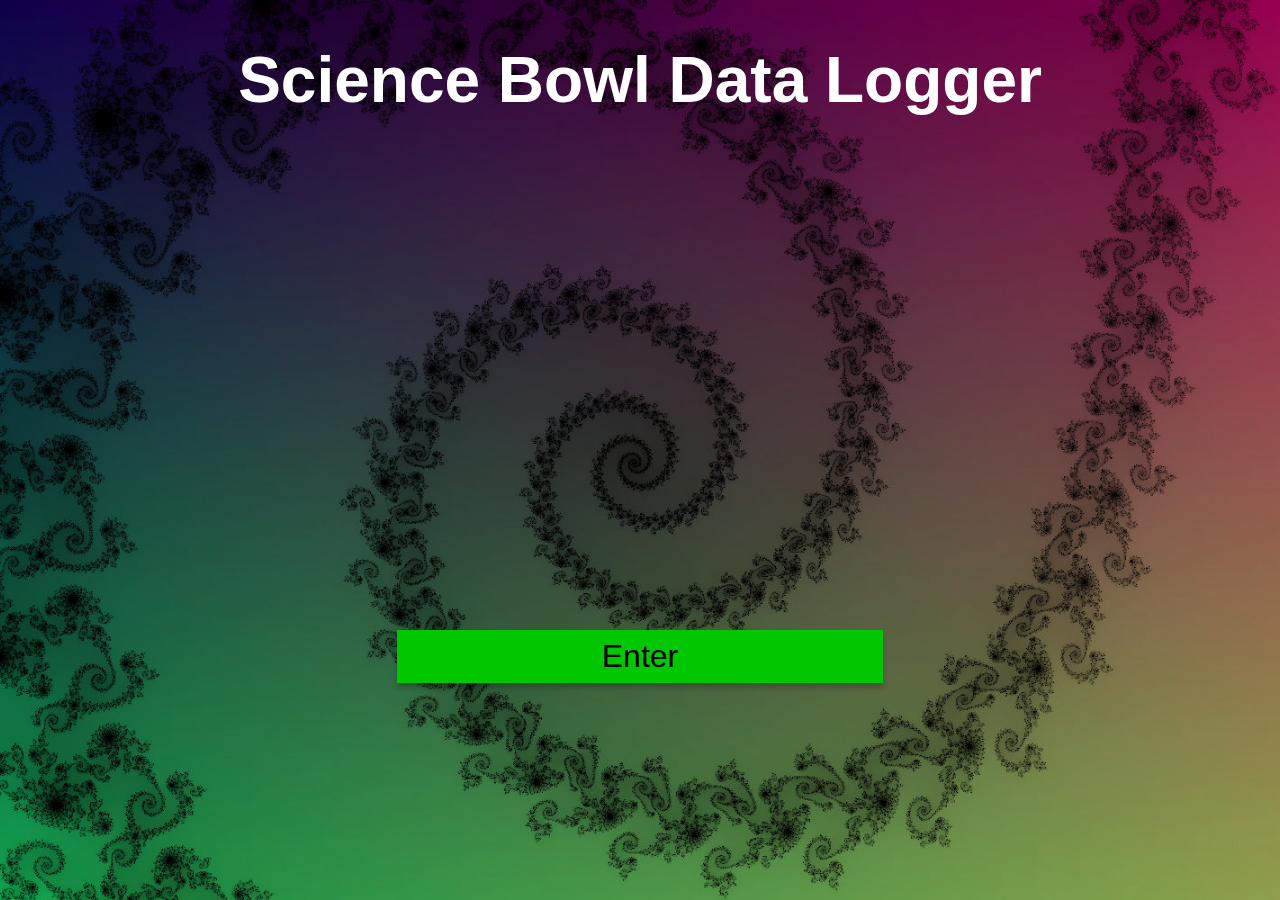
<file: index.html>
<!DOCTYPE html>
<head>
    <link rel="icon" href="images/backgroundSmall.png">
    <link rel="stylesheet" type="text/css" href="interactiveStyle.css" >
    <style>
        h1 {
            font-size: 4em;
        }
    </style>
</head>
<body>
    <div class="backgroundSheetFull">
    </div>
    <div style="position: absolute; width:100%; height:100%; background: rgba(0,0,0, 0.2);" >
        <h1 style="color: white;">
            Science Bowl Data Logger
        </h1>
        <div style="position: absolute; left: 30%; width: 40%; top: 70%;" >
            <button style="background-color: rgb(0,199,0); font-size: 2em;" onclick="location.href='login.php';" >
                Enter
            </button>
        </div>
    </div>
</body>
</file>
<file: interactiveStyle.css>
body {
    font-family: Verdana, Geneva, Tahoma, sans-serif;
    margin: 0 0 0 0;
    z-index: 0;
}
h1 {
    text-align: center;
    font-size: 3em;
}
h3 {
    padding-left: 0.5em;
    padding-right: 0.5em;
}
input {
    margin-left: 2.5%;
    margin-right: 2.5%;
    width: 95%;
    padding: 8px 8px;
    border: 1px solid rgba(0, 0, 0, 0.1);
    box-sizing: border-box;
    font-size: 1.2em;
    box-shadow: 0 2px 2px 0 rgba(0, 0, 0, 0.1);
    margin-top: 0;
    margin-bottom: 8px;
}
input {
    border-bottom: 3px solid rgba(0, 0, 0, 0.2);
}
input:hover {
    border-bottom: 3px solid rgba(0, 0, 0, 0);
    box-shadow: 0 5px 5px 0 rgba(0, 0, 0, 0.3);
}
input:focus {
    border-bottom: 3px solid rgba(255, 0, 0, 0.473);
    box-shadow: 0 6px 6px 0 rgba(0, 0, 0, 0.3);
}

button {
    margin-left: 2.5%;
    margin-right: 2.5%;
    width: 95%;
    padding: 8px 8px;
    font-size: 1.2em;
    box-shadow: 0 5px 5px 0 rgba(0, 0, 0, 0.2);
    border: none;
    margin-top: 0;
    margin-bottom: 15px;
}
button:hover {
    box-shadow: 0 8px 8px 0 rgba(0, 0, 0, 0.4);
}
button:active {
    box-shadow: 0 4px 4px 0 rgba(0, 0, 0, 0.15);
}
table {
    width: 100%;
}
table, th, td {
    border-collapse: collapse;
}
th, td {
    padding: 15px;
}
th {
    text-align: left;
}
tr:nth-child(even) {background-color: #f2f2f2;}
th {
    background-color: #4CAF50;
    color: white;
}
.formText {
    margin-left: 2.5%;
    margin-right: 2.5%;
    margin-bottom: 15px;
    font-size: 1.2em;
    font-weight: bold;
}
.coverSheet {
    position: absolute;
    top: 0px;
    width: 100%;
    min-height: 100%;
    height: auto;
    overflow: auto;
    background-color: rgba(0, 0, 0, 0.7);
}
.coverPanel {
    position: relative;
    background-color: #f0f0f0;
    box-shadow: 0 25px 25px 0 rgba(0, 0, 0, 0.5);
    margin-top: 25px;
    margin-bottom: 25px;
}

.floatCoverPanel {
    position: absolute;
    right: 20%;
    width: 60%;
    float: bottom;
}

.backgroundSheet {
    position: absolute;
    background-image: url("images/backgroundSmall.png");
    top: 0;
    width: 100%;
    height: 100%;
    z-index: -1;
}

.backgroundSheetFull {
    position: absolute;
    background-image: url("images/background.jpg");
    top: 0;
    width: 100%;
    height: 100%;
    z-index: -1;
    background-position: center;
    background-repeat: no-repeat;
    background-size: cover;
}


 /* Customize the label (the container) */
 .radioContainer {
    display: block;
    position: relative;
    left: 2.5%;
    max-width: 95%;
    padding-left: 35px;
    margin-bottom: 12px;
    cursor: pointer;
    font-size: 22px;
    -webkit-user-select: none;
    -moz-user-select: none;
    -ms-user-select: none;
    user-select: none;
  }
  
  /* Hide the browser's default radio button */
  .radioContainer input {
    position: absolute;
    opacity: 0;
  }
  
  /* Create a custom radio button */
  .checkmark {
    position: absolute;
    top: 0;
    left: 0;
    height: 25px;
    width: 25px;
    background-color: #ccc;
    border-radius: 50%;
  }
  
  /* On mouse-over, add a grey background color */
  .radioContainer:hover input ~ .checkmark {
    background-color: #aaa;
  }
  
  /* When the radio button is checked, add a blue background */
  .radioContainer input:checked ~ .checkmark {
    background-color: #2196F3;
  }
  
  /* Create the indicator (the dot/circle - hidden when not checked) */
  .checkmark:after {
    content: "";
    position: absolute;
    display: none;
  }
  
  /* Show the indicator (dot/circle) when checked */
  .radioContainer input:checked ~ .checkmark:after {
    display: block;
  }
  
  /* Style the indicator (dot/circle) */
  .radioContainer .checkmark:after {
    top: 9px;
    left: 9px;
    width: 8px;
    height: 8px;
    border-radius: 50%;
    background: white;
  }

  .checkContainer {
    display: block;
    position: relative;
    left: 2.5%;
    padding-left: 35px;
    margin-bottom: 12px;
    cursor: pointer;
    font-size: 22px;
    -webkit-user-select: none;
    -moz-user-select: none;
    -ms-user-select: none;
    user-select: none;
  }
  
  /* Hide the browser's default checkbox */
  .checkContainer input {
    position: absolute;
    opacity: 0;
    cursor: pointer;
  }
  
  /* Create a custom checkbox */
  .checkmark2 {
    position: absolute;
    top: 0;
    left: 0;
    height: 25px;
    width: 25px;
    background-color: #ccc;
  }
  
  /* On mouse-over, add a grey background color */
  .checkContainer:hover input ~ .checkmark2 {
    background-color: #aaa;
  }
  
  /* When the checkbox is checked, add a blue background */
  .checkContainer input:checked ~ .checkmark2 {
    background-color: #2196F3;
  }
  
  /* Create the checkmark/indicator (hidden when not checked) */
  .checkmark2:after {
    content: "";
    position: absolute;
    display: none;
  }
  
  /* Show the checkmark when checked */
  .checkContainer input:checked ~ .checkmark2:after {
    display: block;
  }
  
  /* Style the checkmark/indicator */
  .checkContainer .checkmark2:after {
    left: 9px;
    top: 5px;
    width: 5px;
    height: 10px;
    border: solid white;
    border-width: 0 3px 3px 0;
    -webkit-transform: rotate(45deg);
    -ms-transform: rotate(45deg);
    transform: rotate(45deg);
  }
</file>
